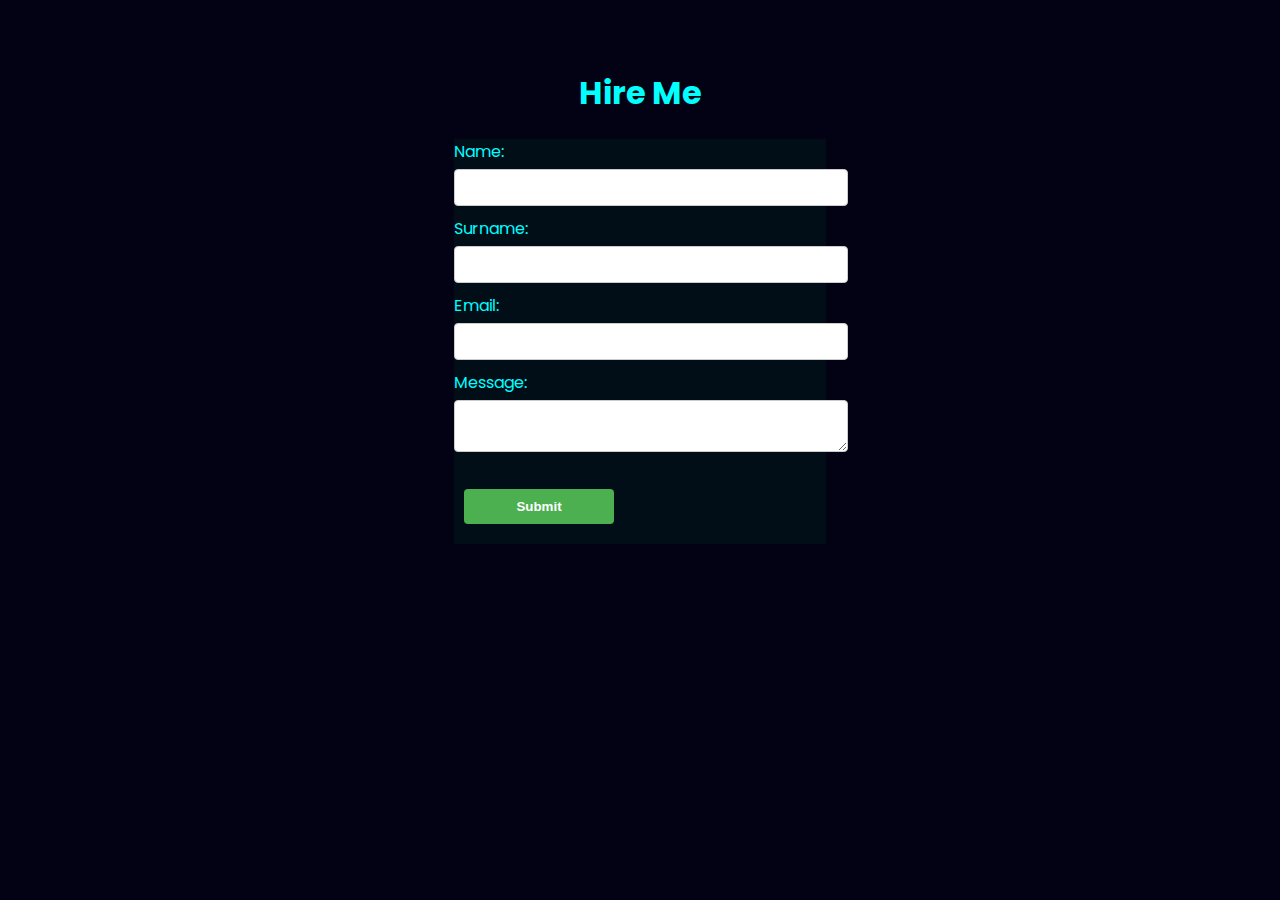
<file: formcasp.html>
<!DOCTYPE html>
<html lang="en">
<head>
    <link rel="stylesheet" href="style.css">
    <meta charset="UTF-8">
    <meta http-equiv="X-UA-Compatible" content="IE=edge">
    <meta name="viewport" content="width=device-width, initial-scale=1.0">
    <link rel="icon" type="image/png" href="phone.png">
    <title>contact</title>
</head>
<body style="color: aqua; background-color: rgb(2, 2, 20);" >
   <div class="container">
    <h1 style="text-align: center;">
        Hire Me
    </h1>
    <form action="formcontroller.php" method="post">
        <label for="name">Name:</label>
        <input type="text" id="name" name="name" required>
      
        <label for="surname">Surname:</label>
        <input type="text" id="surname" name="surname" required>
      
        <label for="email">Email:</label>
        <input type="email" id="email" name="email" required>
      
        <label for="message">Message:</label>
        <textarea id="message" name="message" required></textarea>
      
        <button type="submit">Submit</button>
      </form>
   </div>
    
</body>
</html>
</file>
<file: style.css>
@import url('https://fonts.googleapis.com/css2?family=Poppins:wght@100&display=swap');
::-webkit-scrollbar {
    display: none;
  }
html{
    scroll-behavior: smooth;
}

body{
    overflow:scroll;
    padding: 0;
    margin: 0;
    font-family: 'Poppins', sans-serif; ;
}
.header-container{
    height: 100vh;
    width: 100vw;
    background-image: url('https://i.pinimg.com/564x/5b/65/a9/5b65a951f8ec91380406f253159ff065.jpg');
    background-size: cover;
    background-position: center;
    background-repeat: no-repeat;
    overflow: hidden;
    font-family: 'Poppins', sans-serif;
}

.container{
    height: auto;
    width: 100%;
    display: flex;
    flex-direction: column;
    justify-content: space-evenly;
    margin: 3rem 0;
}

.content{
    width: 100%;
    position: absolute;
    top: 30%;
    text-align: center;
    color: #fff;
}

.content h1{
    font-size: 70px;
    margin-top: 80px;

}
.content p{
    margin: 20px auto;
    font-weight: 100;
    line-break: 25px;
}

.btn{
   width: 200px;
   padding: 15px 0;
   text-align: center; 
   margin: 20px 10px;
   border-radius:25px ;
   font-weight: bold;
   border: 2px solid #009688;
   background: transparent;
   color: #fff;
   cursor: pointer;
   position: relative;
   overflow: hidden; 
   transition: 0.5s;  
}
.btn a{
    text-decoration: none;
    color: white;
}


.btn:hover {
    background: #009688;
    color: #fff;
    transform: rotateX(-10%);
 }

 .circle{
    width: 200px;
    height: 200px;
    background: transparent;
    border: 2px solid greenyellow;
    border-radius: 50%;
    background-image: url('https://i.pinimg.com/originals/3d/c0/3f/3dc03fec0d65bb73268e1cc1fe2a451f.png') ;
    background-size: cover;
 }

.about{
    height: 100vh;
    width: 100vw;
    background-color: rgb(1, 13, 23) ;
}

.about img{
    height: auto;
    width: 430px;
    border-radius: 30px;
    margin-top: 20px;
    
}

.about-text{
    width: 550px;

}

.main{
    width: 1130px;
    max-width: 95%;
    margin: 0 auto;
    display: flex;
    align-items: center;
    justify-content: space-around;
}

.about-text h2{
    color: white;
    font-size: 75px;
    text-transform: capitalize;
    margin-bottom: 20px;


}

.about-text h5{
    color: white;
    font-size: 22px;
    margin-bottom: 25px;
    text-transform: capitalize;   
    
}

.about-text p{
    color: white;
    letter-spacing: 1px;
    line-height: 25px;
    font-size: 18px;
    margin-bottom: 45px;
}

button{
    width: 150px;
   padding: 10px 0;
   text-align: center; 
   text-decoration: none;
   margin: 20px 10px;
   border-radius:25px ;
   font-weight: bold;
   border: 2px solid #009688;
   background: transparent;
   color: #fff;
   cursor: pointer;
   position: relative;
   overflow: hidden; 
   transition: 0.5s;
}

button:hover{
    background: #009688;
    color: #fff;
    transform: rotateX(-10%);
}

.service{
    background:rgb(1, 13, 23) ;
    width: 100%;
    padding: 100px 0;
}

.title h2{
    color:white;
    font-size: 75px;
    width: 1130px;
    margin: 30px auto;
   text-align: center;
}

.box{
    display: flex;
    justify-content: center;
    align-items: center;   
}
.card{
    height: 365px;
    width: 365px;
    padding: 20px 35px;
    background: #fff;
    border-radius: 20px;
    position: relative;
    margin: 15px;
    overflow: hidden;
}

.card i{
    font-size: 50px;
    display: block;
    text-align: center;
    margin: 25px 0px;
    color:#009688;
}

.pra{
    color: Black;
    font-size: 16px;
    line-height: 27px;
    margin-bottom: 25px;
}

.card .button{
    color: Black;
    text-decoration: none;
    border: 2px solid transparent;
    font-weight: bold;
    padding: 13px 22px;
    border: 2px solid #009688;
    border-radius: 30px;
    transition: .5s;
}

.card .button:hover{
    background: #009688;
    color: #fff;
    transform: rotateX(-10%);
}

.projects{
    height: 100vh;
    width: 100vw;
    background:rgb(1, 13, 23) ;
    width: 100%;
    padding: 100px 0;
}

.contact-me{
    width: 100%;
    height: 500px;
    background: #191919 ;
    display: flex;
    align-items: center;
    flex-direction: column;
    justify-content: center;
}

.contact-me p{
    color: white;
    font-size: 30px;
    font-weight: bold;
    margin-bottom: 25px;   
}
.contact-me .button-2{
    width: 200px;
   padding: 15px 0;
   text-align: center; 
   text-decoration: none;
   margin: 20px 10px;
   border-radius:25px ;
   font-weight: bold;
   border: 2px solid #009688;
   background: transparent;
   color: #fff;
   cursor: pointer;
   position: relative;
   overflow: hidden; 
   transition: 0.5s;  
}

.contact-me .button-2:hover{
    background: #009688;
    color: #fff;
    transform: rotateX(-10%);
}

footer{
    position: relative;
    width: 100%;
    height: 400px;
    background: #191919;
    display: flex;
    flex-direction: column;
    align-items: center;
    justify-content: center;
}

footer p:nth-child(1){
    font-size: 30px;
    color: white;
    font-weight: bold;

}
footer p:nth-child(2){
    color: white;
    width: 500px;
    text-align: center;
    line-height: 26px;
    font-size:17px ;
}

.social{
    display: flex;
    align-items: center;
}

.social a {
    width: 45px;
    height: 45px;
    display: flex;
    align-items: center;
    justify-content: center;
    background:#009688;
    border-radius: 50%;
    margin: 22px 10px;
    color: white;
    text-decoration: none;
    font-size: 20px;
}

.social a:hover{
    transform: scale(1.3);
    transition: .5s;
}

.end{
    position: absolute;
    color: white;
    bottom: 35px;
    font-size: 14px;
}

form {
     background-color: rgb(1, 13, 23) ;
    max-width: 500px;
    margin: 0 auto;
  }
  
  label {
    display: block;
    margin-bottom: 5px;
  }
  
  input[type="text"],
  input[type="email"],
  textarea {
    width: 100%;
    padding: 10px;
    border: 1px solid #ccc;
    border-radius: 4px;
    margin-bottom: 10px;
  }
  
  button[type="submit"] {
    background-color: #4CAF50;
    color: white;
    padding: 10px 20px;
    border: none;
    border-radius: 4px;
    cursor: pointer;
  }
  
  button[type="submit"]:hover {
    background-color: #3e8e41;
  }
</file>
